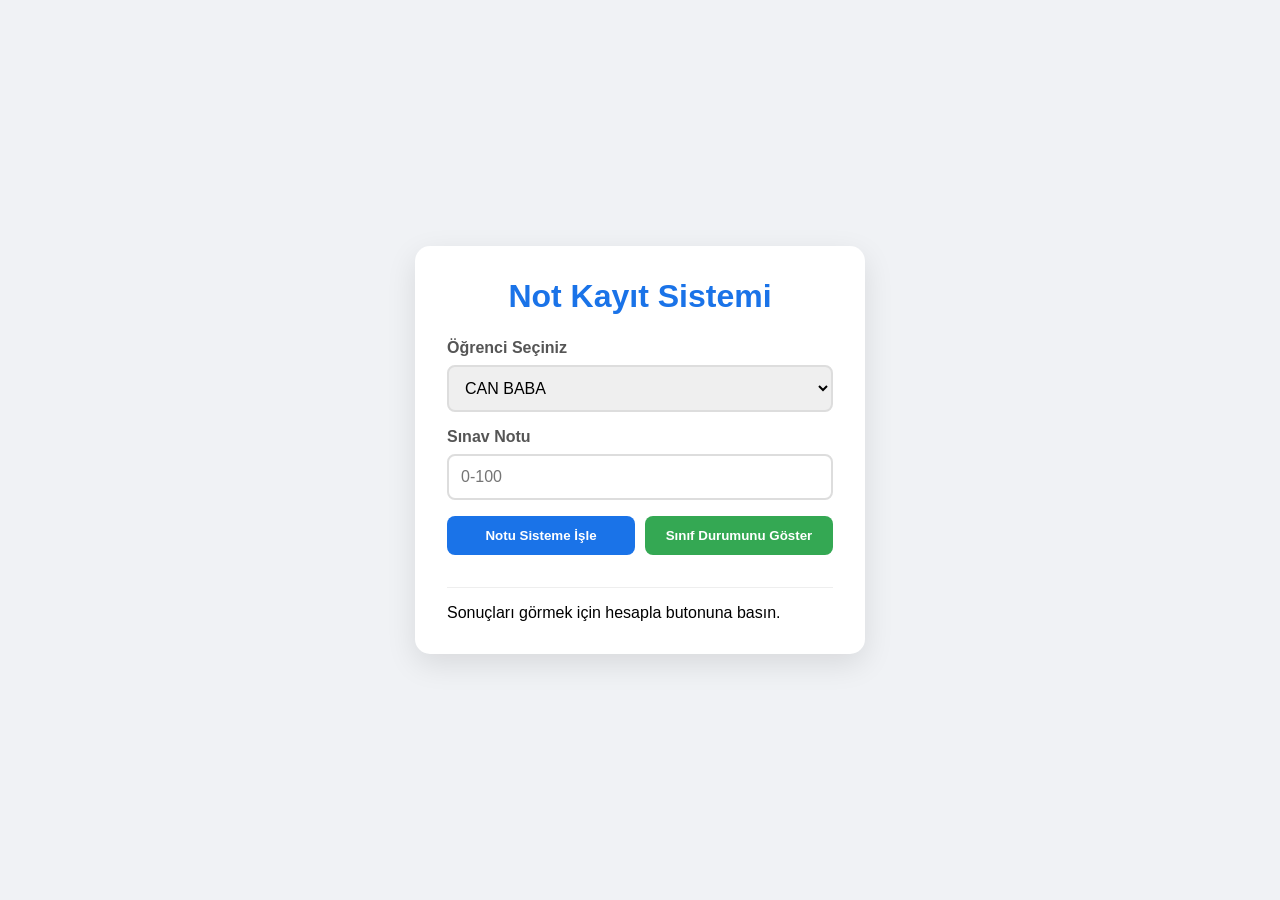
<file: not_sistemi/index.html>
<!DOCTYPE html>
<html lang="tr">
<head>
    <meta charset="UTF-8">
    <meta name="viewport" content="width=device-width, initial-scale=1.0">
    <title>Not Giriş Paneli </title>
    <link rel="stylesheet" href="style.css">
</head>
<body>

    <div class="app-container">
        <h1>Not Kayıt Sistemi</h1>  
        
        <div class="input-panel">
            <label for="ogrenciSec">Öğrenci Seçiniz</label>
            <select id="ogrenciSec">
                <option value="0">CAN BABA</option>
                <option value="1">UMUT BABA </option>
                <option value="2">SAHZAT ANNE</option>
            </select>

            <label for="notInput">Sınav Notu</label>
            <input type="number" id="notInput" placeholder="0-100" min="0" max="100">

            <div class="button-group">
                <button id="btnEkle" class="btn-primary">Notu Sisteme İşle</button>
                <button id="btnHesapla" class="btn-secondary">Sınıf Durumunu Göster</button>
            </div>
        </div>

        <div id="sonucAlani" class="result-panel">
            <p class="placeholder-text">Sonuçları görmek için hesapla butonuna basın.</p>
        </div>
    </div>
    <script src="script.js"></script>
</body>
</html>
</file>
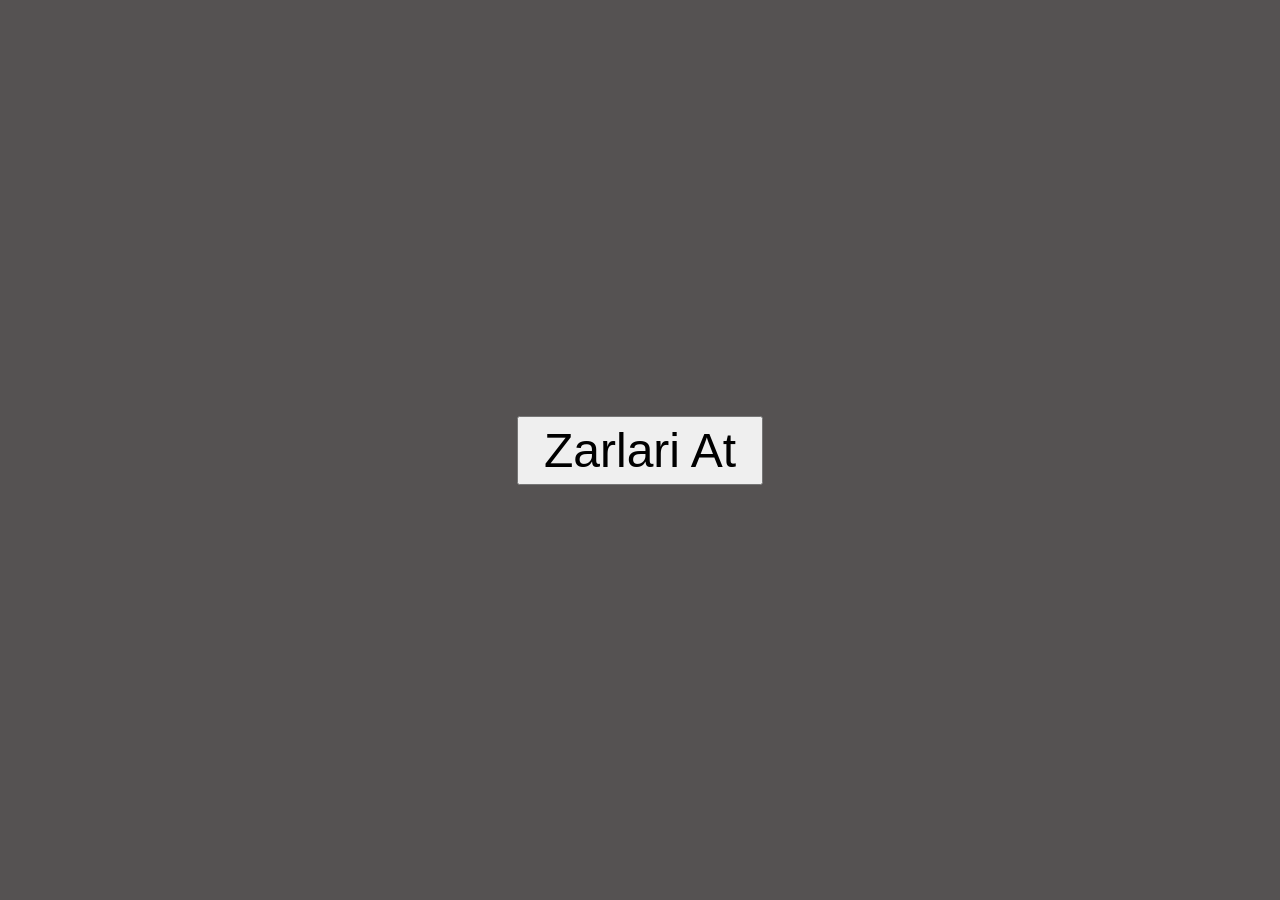
<file: randomNumGenerator/index.html>
<!DOCTYPE html>
<html lang="en">
  <head>
    <meta charset="UTF-8" />
    <meta name="viewport" content="width=device-width, initial-scale=1.0" />
    <title>Rasgele Sayi</title>
    <link rel="stylesheet" href="style.css" />
  </head>
  <body>
    <button id="myButton">Zarlari At</button>
    <label id="label1" class="myLabel"></label>
    <label id="label2" class="myLabel"></label>
    <script src="script.js"></script>
  </body>
</html>
</file>
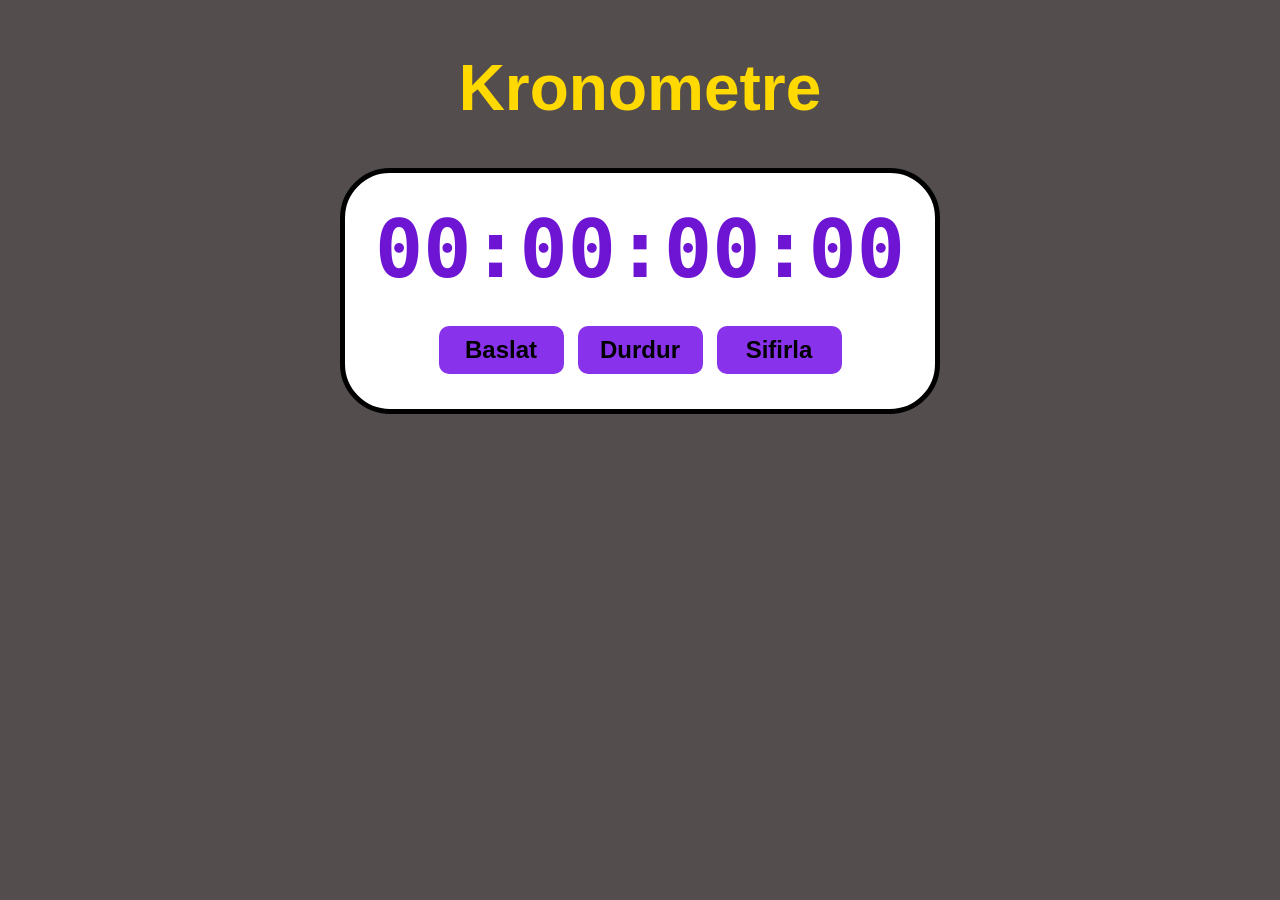
<file: stopwatch/index.html>
<!DOCTYPE html>
<html lang="en">
<head>
    <meta charset="UTF-8">
    <meta name="viewport" content="width=device-width, initial-scale=1.0">
    <title>Kronometre</title>
    <link rel="stylesheet" href="style.css">
</head>
<body>
    <h1 id="myH1" class="myH1">Kronometre</h1>
    <div id="container">
        <div id="display">
            00:00:00:00
        </div>
        <div id="controls">
            <button id="startBtn" onclick="start()">Baslat</button>
            <button id="stopBtn" onclick="stop()">Durdur</button>
            <button id="resetBtn" onclick="reset()">Sifirla</button>
        </div>
    </div>
    <script src="script.js"></script>
</body>
</html>
</file>
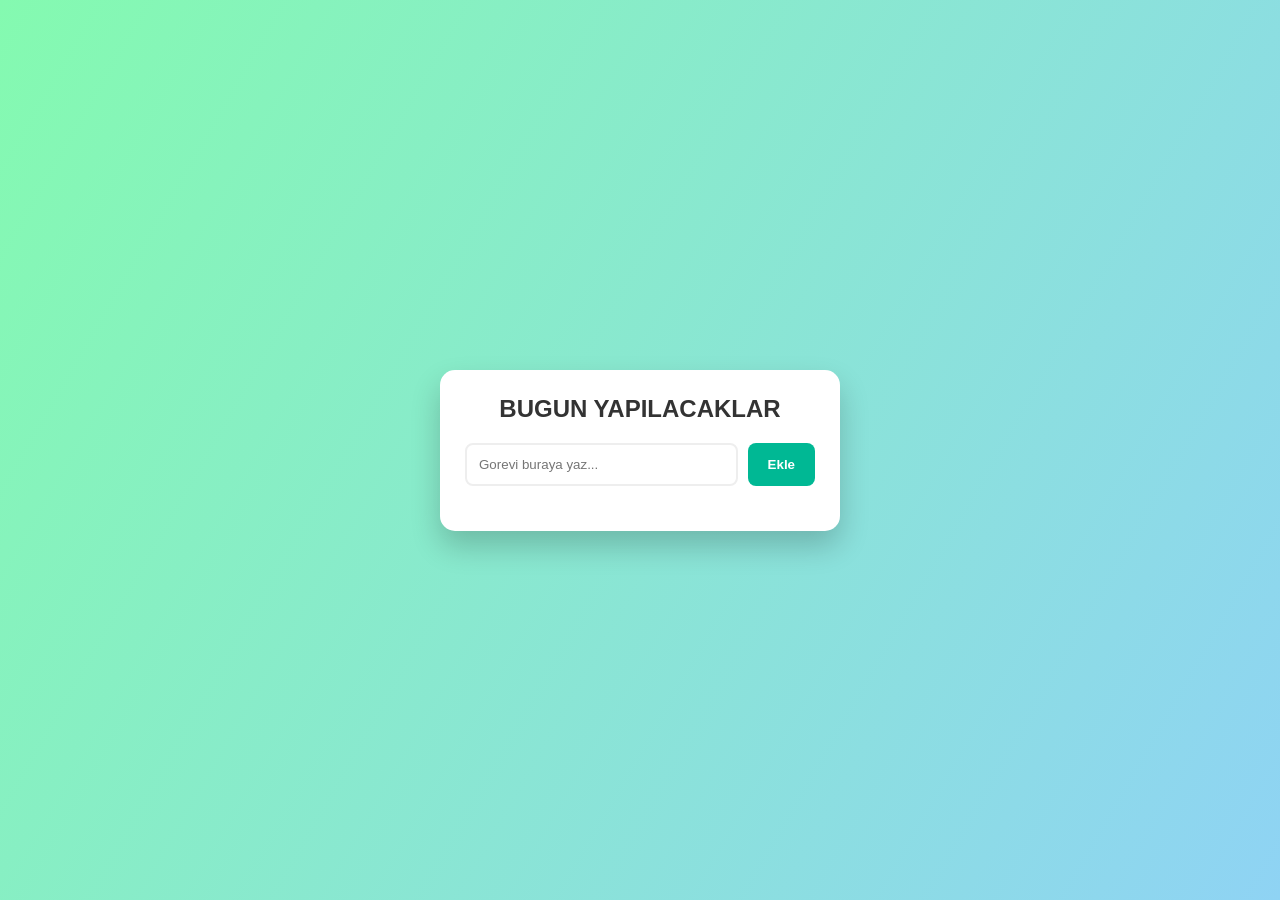
<file: todolist/index.html>
<!DOCTYPE html>
<html lang="en">
<head>
    <meta charset="UTF-8">
    <meta name="viewport" content="width=device-width, initial-scale=1.0">
    <title>Yapilacaklar Listesi</title>
    <link rel="stylesheet" href="style.css">
</head>
<body>
    <div class="container">
        <h1>BUGUN YAPILACAKLAR</h1>
        <div class="input-group">
            <input type="text" id="myInput" placeholder="Gorevi buraya yaz...">
            <button id="myButton">Ekle</button>
        </div>                              
        <ul id="taskList"></ul>
    </div>
        <script src="script.js"></script>
</body>
</html>
</file>
<file: not_sistemi/style.css>
* { box-sizing: border-box; margin: 0; padding: 0; }

body {
    font-family: 'Segoe UI', Tahoma, Geneva, Verdana, sans-serif;
    background-color: #f0f2f5;
    display: flex;
    justify-content: center;
    align-items: center;
    min-height: 100vh;
}

.app-container {
    background: white;
    padding: 2rem;
    border-radius: 15px;
    box-shadow: 0 10px 30px rgba(0,0,0,0.1);
    width: 100%;
    max-width: 450px;
}

h1 { color: #1a73e8; text-align: center; margin-bottom: 1.5rem; }

label { display: block; margin-bottom: 0.5rem; font-weight: bold; color: #555; }

select, input {
    width: 100%;
    padding: 12px;
    margin-bottom: 1rem;
    border: 2px solid #ddd;
    border-radius: 8px;
    font-size: 1rem;
}

.button-group { display: flex; gap: 10px; }

button {
    flex: 1;
    padding: 12px;
    border: none;
    border-radius: 8px;
    cursor: pointer;
    font-weight: bold;
    transition: 0.3s;
}

.btn-primary { background-color: #1a73e8; color: white; }
.btn-primary:hover { background-color: #1557b0; }

.btn-secondary { background-color: #34a853; color: white; }
.btn-secondary:hover { background-color: #2d8d46; }

.result-panel {
    margin-top: 2rem;
    padding-top: 1rem;
    border-top: 1px solid #eee;
}

.ogrenci-kart {
    padding: 10px;
    border-bottom: 1px solid #fafafa;
    display: flex;
    justify-content: space-between;
}

.basarili { color: #2d8d46; font-weight: bold; }
.basarisiz { color: #d93025; font-weight: bold; }
</file>
<file: randomNumGenerator/style.css>
body {
  display: flex;
  flex-direction: column;
  justify-content: center;
  align-items: center;
  min-height: 100vh;
  margin: 0;
  background-color: rgb(85, 82, 82);
  font-family: Verdana, Geneva, Tahoma, sans-serif;
}
#myButton {
  font-size: 3em;
  padding: 5px 25px;
}
.myLabel {
  color: white;
  display: block;
  font-size: 2rem;
}
</file>
<file: stopwatch/style.css>
body{
    font-family: verdana;
    display: flex;
    flex-direction: column;
    align-items: center;
    background-color: rgb(83, 77, 77);
}
#myH1{
    font-size: 4rem;
    font-family: Verdana, Geneva, Tahoma, sans-serif;
    color: rgb(255, 217, 0);
}
#container{
    display: flex;
    flex-direction: column;
    align-items: center;
    padding: 30px;
    border: 5px solid;
    border-radius: 50px;
    background-color: rgb(255, 255, 255);
}
#display{
    font-size: 5rem;
    font-family: monospace;
    font-weight: bold;
    color: rgb(110, 21, 211);
    text-shadow: 2px 2px 2px 2px rgba(0, 0, 0, 0.767);
    margin-bottom: 25px;
}
#controls button{
    font-size: 1.5rem;
    font-weight: bold;
    padding: 10px 20px;
    margin: 5px;
    min-width: 125px;
    border: none;
    border-radius: 10px;
    cursor: pointer;
    color: rgb(0, 0, 0);
    transition: background-color 0.5s ease;
}
#startBtn{
    background-color: hsl(268, 83%, 56%);
}
#startBtn:hover{
    background-color: hsl(268, 83%, 35%);
}
#resetBtn{
    background-color: hsl(268, 83%, 56%);
}
#resetBtn:hover{
    background-color: hsl(268, 83%, 35%);
}
#stopBtn{
    background-color: hsl(268, 83%, 56%);
}
#stopBtn:hover{
    background-color: hsl(268, 83%, 35%);
}
</file>
<file: todolist/style.css>
*{
    margin: 0;
    padding: 0;
    box-sizing: border-box;
    font-family: 'Franklin Gothic Medium', 'Arial Narrow', Arial, sans-serif;
}
body{
    display: flex;
    justify-content: center;
    align-items: center;
    min-height: 100vh;
    background: linear-gradient(120deg, #84fab0 0%, #8fd3f4 100%);
    margin: 0;
}
.container {
    background: white;
    width: 100%;
    max-width: 400px;
    padding: 25px;
    border-radius: 15px;
    box-shadow: 0 15px 30px rgba(0, 0, 0, 0.2);
}

h1{
    text-align: center;
    color: #333;
    margin-bottom: 20px;
    font-size: 24px;
}

.input-group{
    display: flex;
    gap: 10px;
    margin-bottom: 20px;
}

#myInput{
    flex: 1;
    padding: 12px;
    border: 2px solid #eee;
    border-radius: 8px;
    outline:none;
    transition: 0.3s;
}
#myInput:focus{
    border-color: #84fab0;
}

#myButton{
    padding: 10px 20px;
    background-color: #00b894;
    color: white;
    border: none;
    border-radius: 8px;
    font-weight: bold;
    cursor: pointer;
    transition: 0.3s;
}

#myButton:hover{
    background-color: #019576;
}
ul{
    list-style: none;
}
li{
    background: #f9f9f9;
    padding: 12px;
    border-bottom: 1px solid #eee;
    margin-bottom: 5px;
    border-radius: 5px;
    cursor:pointer;
    display: flex;
    justify-content: space-between;
    align-items: center;
    transition: 0.2s;
}
li:hover{
    background-color: #f0f0f0;
}
li.checked{
    text-decoration: line-through;
    color: #888;
    background-color: #e9ecef;
}
</file>
